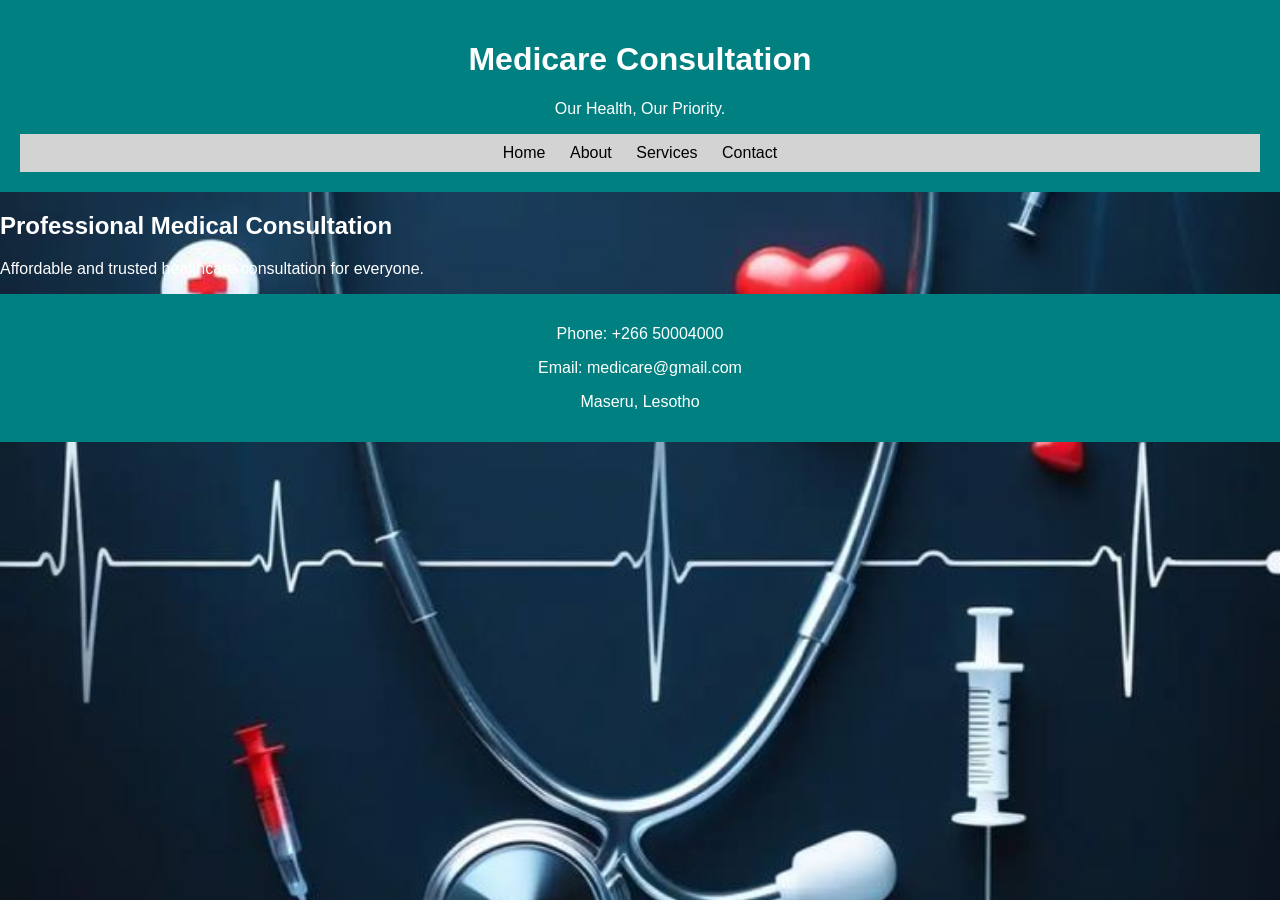
<file: index.html>
<!DOCTYPE html>
<html>

<head>
    <title>Medicare Consultation</title>
    <link rel="stylesheet" href="tsuu.css">
    <style>
body {font-family:Arial;margin:0;background-image:url("banner.jpg");background-size:cover;background-position:center;background-repeat:norepeat;background-attachment:fixed;color:white;}
</style>
</head>

<body style="background-color: lightblue;">

    <header>

        <div class="logo">
            <h1>Medicare Consultation</h1>
            <p>Our Health, Our Priority.</p>
        </div>

        <nav>
            <a href="index.html">Home</a>
            <a href="about.html">About</a>
            <a href="services.html">Services</a>
            <a href="contact.html">Contact</a>
        </nav>

    </header>

    <h2>Professional Medical Consultation</h2>

    <p>
        Affordable and trusted healthcare consultation for everyone.
    </p>

    <footer>
        <p>Phone: +266 50004000</p>
        <p>Email: medicare@gmail.com</p>
        <p>Maseru, Lesotho</p>
    </footer>

</body>

</html>
</file>
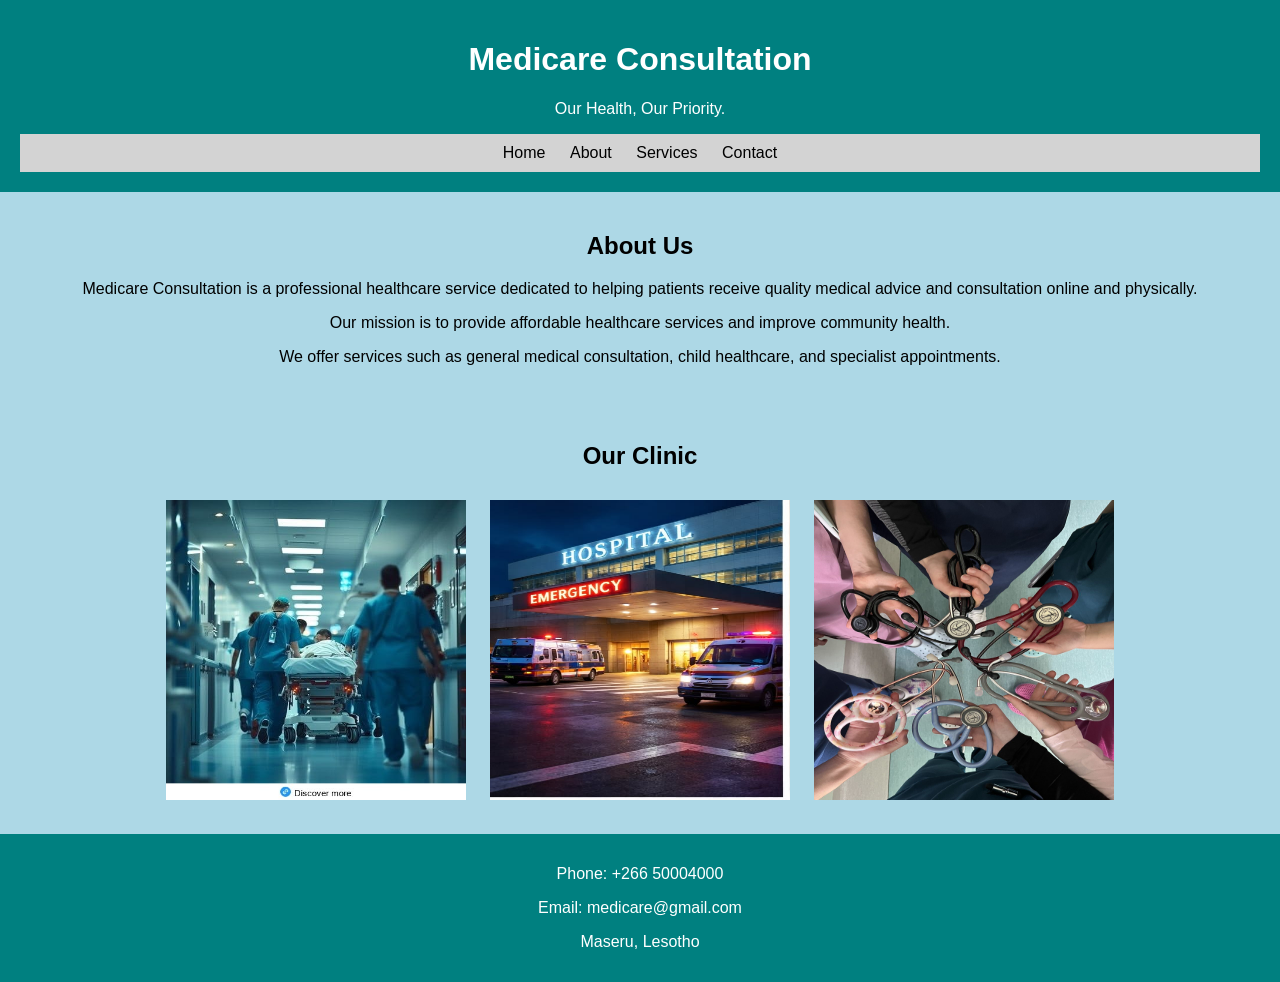
<file: about.html>
<!DOCTYPE html>
<html>

<head>
    <title>About Us</title>
    <link rel="stylesheet" href="tsuu.css">
</head>

<body style="background-color: lightblue;">

    <header>

        <div class="logo">
            <h1>Medicare Consultation</h1>
            <p>Our Health, Our Priority.</p>
        </div>

        <nav>
            <a href="index.html">Home</a>
            <a href="about.html">About</a>
            <a href="services.html">Services</a>
            <a href="contact.html">Contact</a>
        </nav>

    </header>

    <section>

        <h2>About Us</h2>

        <p>
            Medicare Consultation is a professional healthcare service dedicated to helping patients receive quality medical advice and consultation online and physically.
        </p>

        <p>
            Our mission is to provide affordable healthcare services and improve community health.
        </p>

        <p>
            We offer services such as general medical consultation, child healthcare, and specialist appointments.
        </p>

    </section>

    <section>

        <h2>Our Clinic</h2>

        <img src="doctor.jpg" width="300" height="300">

        <img src="hospital.jpg" width="300" height="300">

        <img src="medical team.jpg" width="300" height="300">

    </section>

    <footer>
        <p>Phone: +266 50004000</p>
        <p>Email: medicare@gmail.com</p>
        <p>Maseru, Lesotho</p>
    </footer>

</body>

</html>
</file>
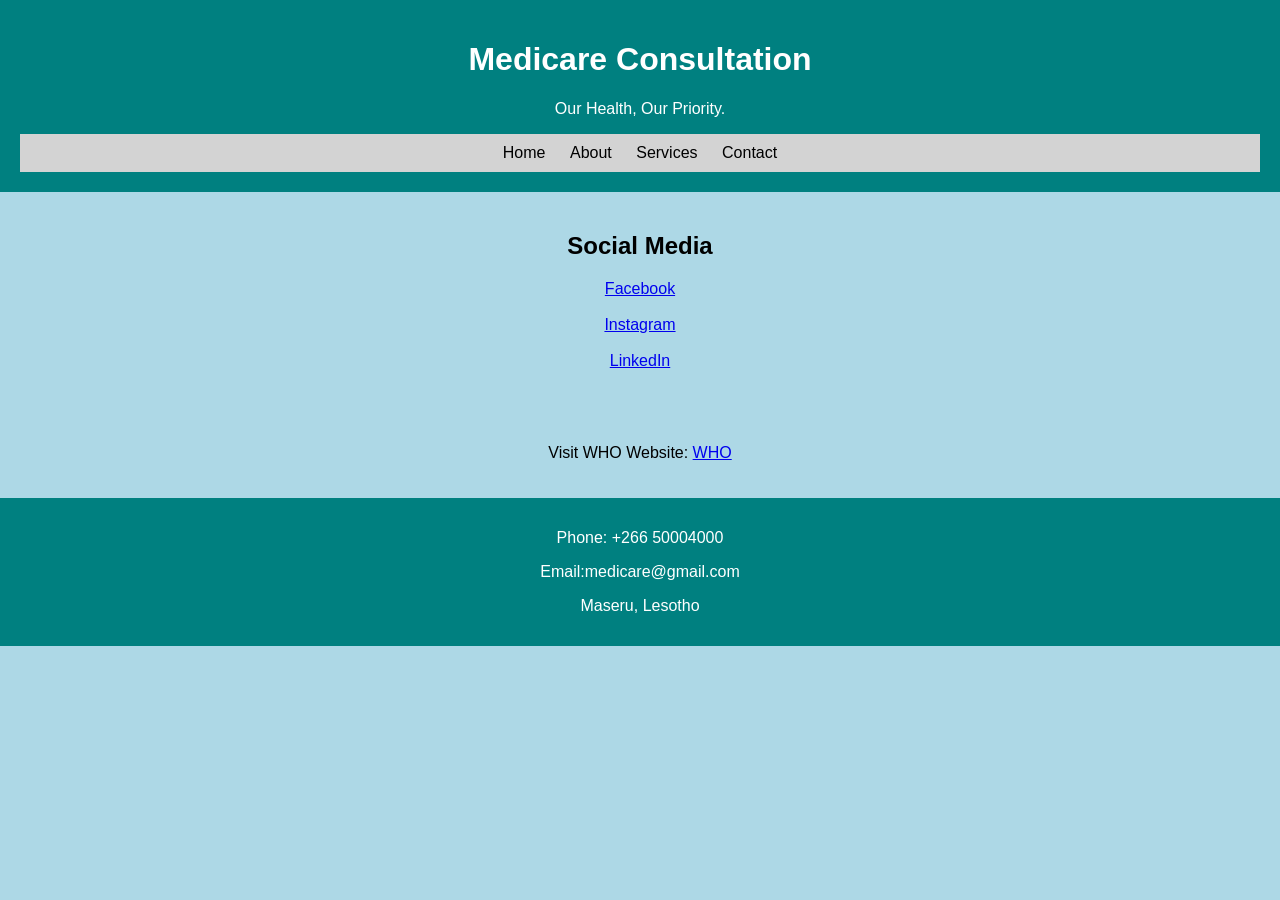
<file: contact.html>
<!DOCTYPE html>
<html>

<head>
    <title>Contact</title>
    <link rel="stylesheet" href="tsuu.css">
</head>

<body style="background-color: lightblue;">

    <header>

        <div class="logo">
            <h1>Medicare Consultation</h1>
            <p>Our Health, Our Priority.</p>
        </div>

        <nav>
            <a href="index.html">Home</a>
            <a href="about.html">About</a>
            <a href="services.html">Services</a>
            <a href="contact.html">Contact</a>
        </nav>

    </header>

    <section>

        <h2>Social Media</h2>

        <a href="https://www.facebook.com">Facebook</a><br><br>

        <a href="https://www.instagram.com">Instagram</a><br><br>

        <a href="https://www.linkedin.com">LinkedIn</a><br><br>

    </section>

    <section>

        <p>
            Visit WHO Website:
            <a href="https://www.who.int">WHO</a>
        </p>

    </section>

    <footer>
        <p>Phone: +266 50004000</p>
        <p>Email:medicare@gmail.com</p>
        <p>Maseru, Lesotho</p>
    </footer>

</body>

</html>
</file>
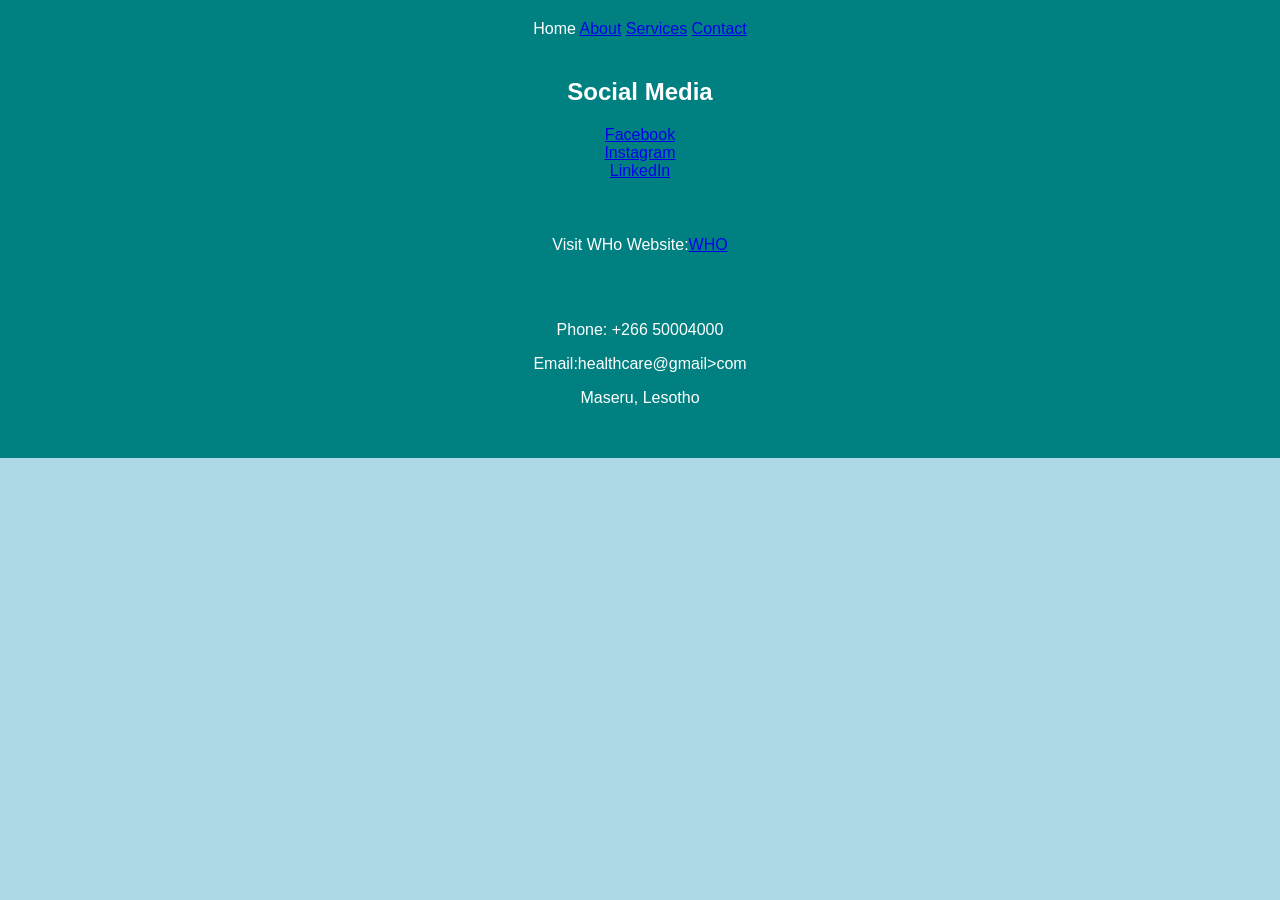
<file: contacts.html>
<DOCTYPE!>
<html?
<head>
<body style="background-color:lightblue;">
<title>Medical consaltation </title>
<link rel="stylesheet" href="tsuu.css">
</head>
<body>
<header>
<div class="logo>
<h1>Medical Consultation</h1>
<p> Our Health, Our Priority.</p>
</div>
<nav>
<a href="index.html">Home</a>
<a href="about.html">About</a>
<a href="services.html">Services</a>
<a href="contact.html">Contact</a>

</nav>
<section>
<h2>Social Media</h2>
<a href="https://www.facebook.com">Facebook</a><br>
<a href="https://www.instagram.com">Instagram</a><br>
<a href="https://www.linkedin.com">LinkedIn</a><br>
</section>
<section>
<p>Visit WHo Website:<a href="https://www.who.int">WHO</a></p>
</section>
<footer id="contact">
<p> Phone: +266 50004000</p>
<p> Email:healthcare@gmail>com</p>
<p> Maseru, Lesotho</p>


</body>
</html>
</file>
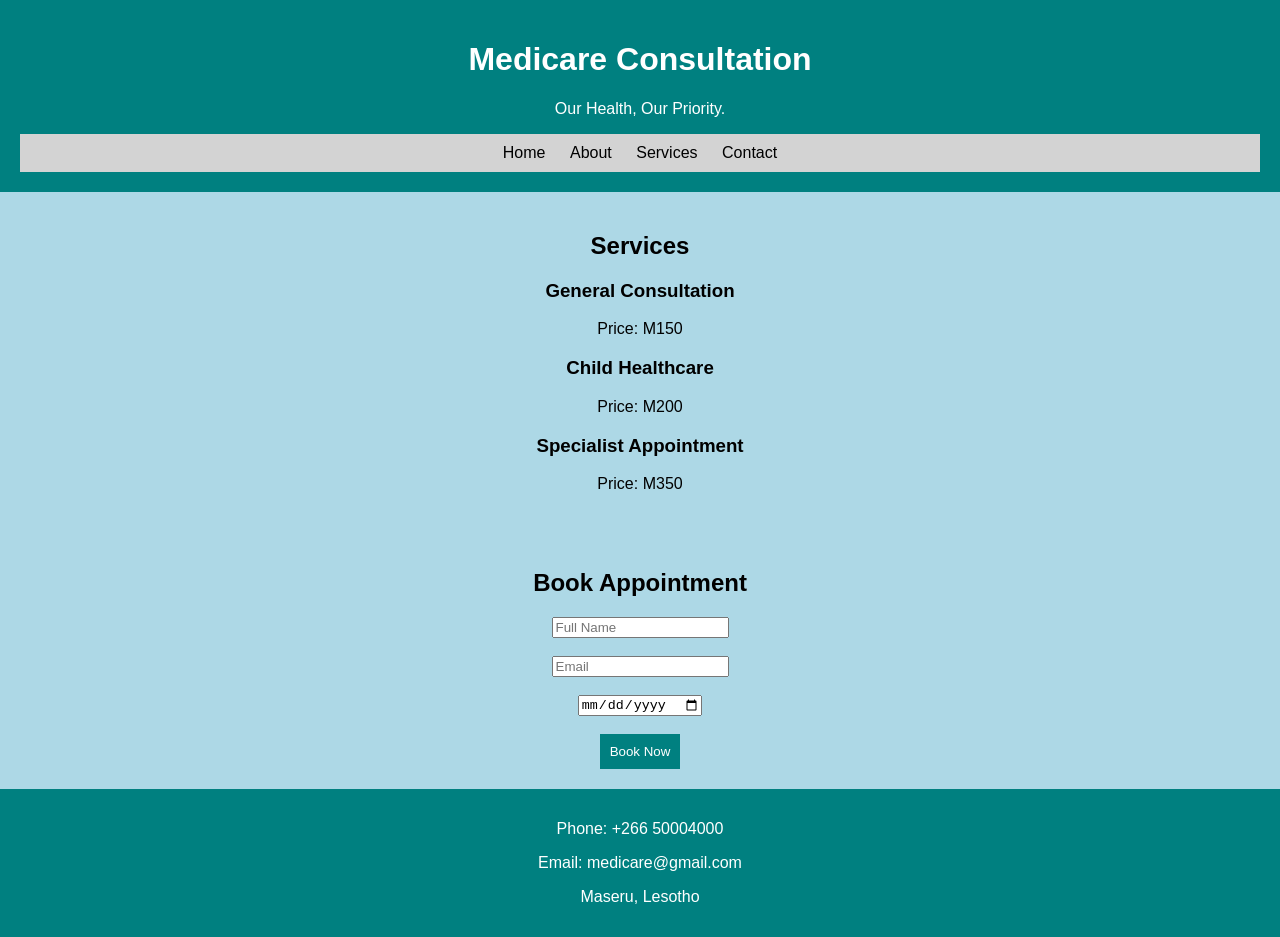
<file: services.html>
<!DOCTYPE html>
<html>

<head>
    <title>Services</title>
    <link rel="stylesheet" href="tsuu.css">
</head>

<body style="background-color: lightblue;">

    <header>

        <div class="logo">
            <h1>Medicare Consultation</h1>
            <p>Our Health, Our Priority.</p>
        </div>

        <nav>
            <a href="index.html">Home</a>
            <a href="about.html">About</a>
            <a href="services.html">Services</a>
            <a href="contact.html">Contact</a>
        </nav>

    </header>

    <section>

        <h2>Services</h2>

        <h3>General Consultation</h3>
        <p>Price: M150</p>

        <h3>Child Healthcare</h3>
        <p>Price: M200</p>

        <h3>Specialist Appointment</h3>
        <p>Price: M350</p>

    </section>

    <section>

        <h2>Book Appointment</h2>

        <form>

            <input type="text" placeholder="Full Name"><br><br>

            <input type="email" placeholder="Email"><br><br>

            <input type="date"><br><br>

            <button>Book Now</button>

        </form>

    </section>

    <footer>
        <p>Phone: +266 50004000</p>
        <p>Email: medicare@gmail.com</p>
        <p>Maseru, Lesotho</p>
    </footer>

</body>

</html>
</file>
<file: tsuu.css>
body {
    font-family: Arial;
    margin: 0;
}

header {
    background-color: teal;
    color: white;
    text-align: center;
    padding: 20px;
}

nav {
    background-color: lightgray;
    padding: 10px;
    text-align: center;
}

nav a {
    margin: 10px;
    text-decoration: none;
    color: black;
}

section {
    text-align: center;
    padding: 20px;
}

img {
    margin: 10px;
}

button {
    background-color: teal;
    color: white;
    border: none;
    padding: 10px;
}

footer {
    background-color: teal;
    color: white;
    text-align: center;
    padding: 15px;
}
</file>
